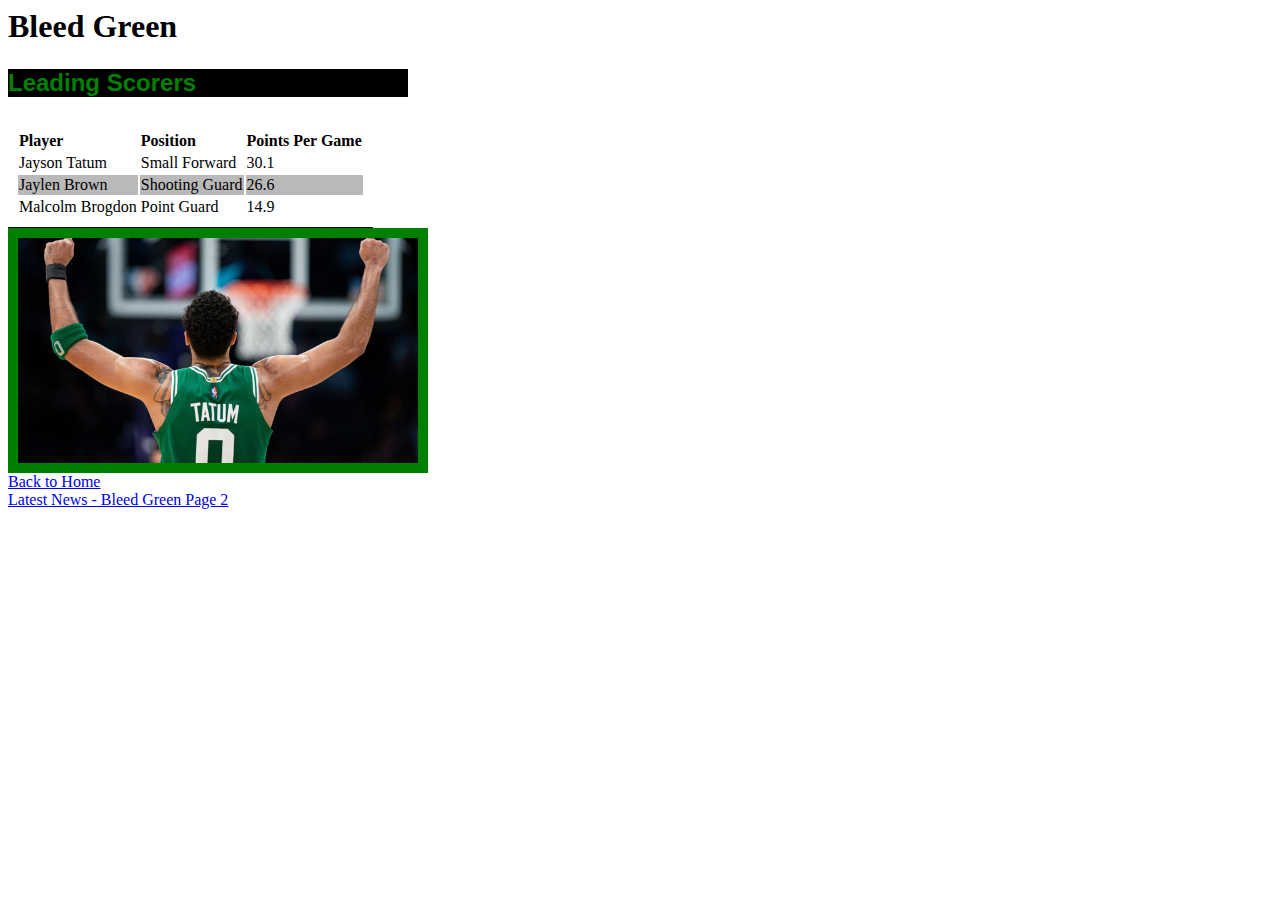
<file: Bleedgreen2.html>
<link rel="stylesheet" href="styles.css" />
<h1>Bleed Green</h1>
<body>
  <h3 class="greensuper">Leading Scorers</h3>
  <!-- table, top 3 leading scorers, last picture-->

  <table>
    <thead>
      <tr>
        <th>Player</th>
        <th>Position</th>
        <th>Points Per Game</th>
      </tr>
    </thead>
    <tr>
      <td>Jayson Tatum</td>
      <td>Small Forward</td>
      <td>30.1</td>
    </tr>
    <tr>
      <td>Jaylen Brown</td>
      <td>Shooting Guard</td>
      <td>26.6</td>
    </tr>
    <tr>
      <td>Malcolm Brogdon</td>
      <td>Point Guard</td>
      <td>14.9</td>
    </tr>
  </table>

  <img
    src="jaysontatum.jpeg"
    width="400"
    alt="Jayson Tatum Celebrating"
    class="borders"
  />

  <br />
</body>

<a href="index.html"> Back to Home</a>
<br />
<a href="Bleedgreen3.html"> Latest News - Bleed Green Page 2 </a>
</file>
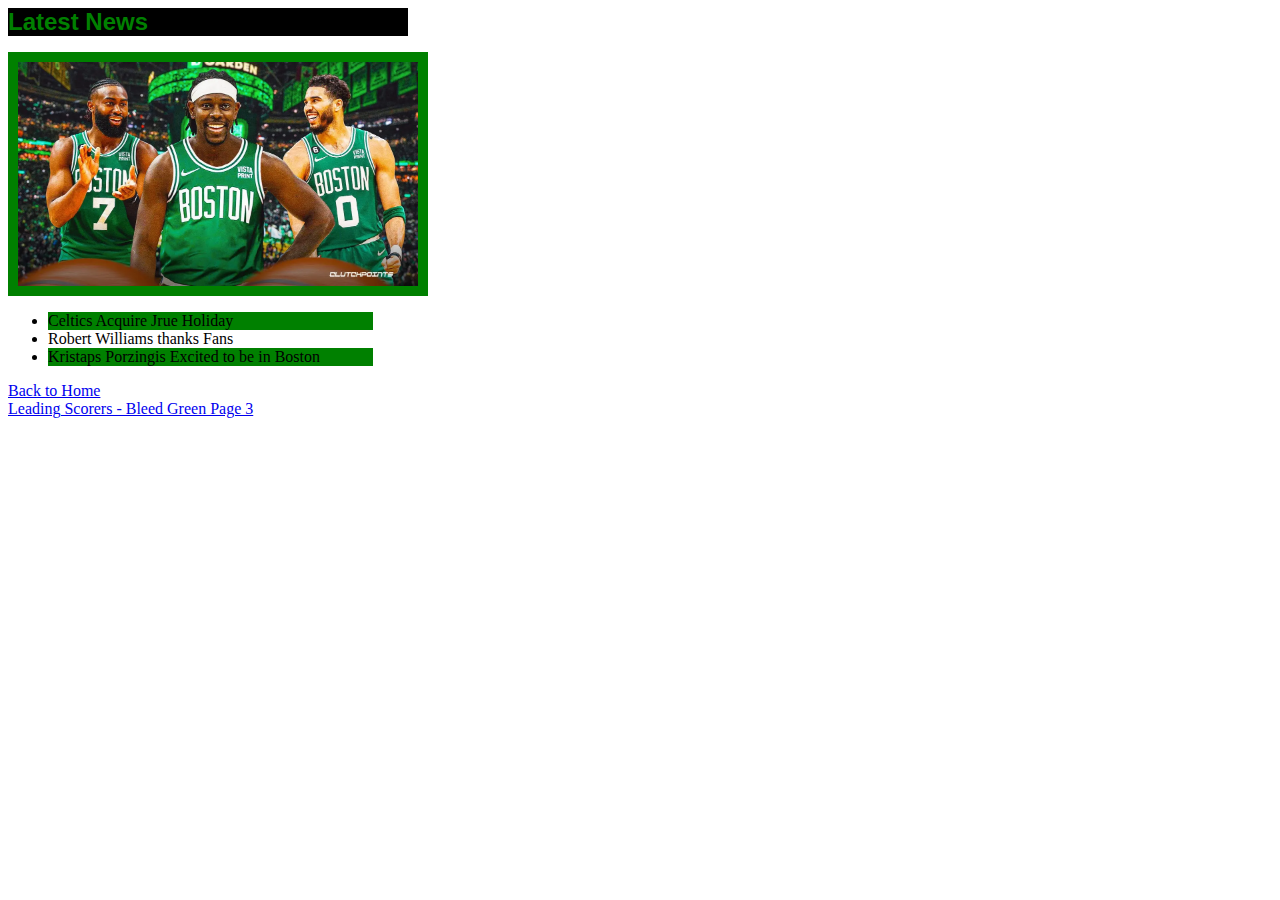
<file: Bleedgreen3.html>
<head></head>
<body></body>
<link rel="stylesheet" href="styles.css" />
<!-- header, followed by unorganized list, picture - fake headlines just for assignment-->
<h1 class="greensuper">Latest News</h1>

<img
  src="celticsnews.webp"
  width="400"
  alt="Jayson Tatum with Jaylen Brown and Jrue Holiday"
  class="borders"
/>
<ul class="every-odd">
  <li>Celtics Acquire Jrue Holiday</li>
  <li>Robert Williams thanks Fans</li>
  <li>Kristaps Porzingis Excited to be in Boston</li>
</ul>

<a href="index.html"> Back to Home</a>
<br />
<a href="Bleedgreen2.html"> Leading Scorers - Bleed Green Page 3 </a>
</file>
<file: styles.css>
.Borders {
  border: 10px solid green;
}
/* table in page 2- hover/child/ */
table {
  padding: 8px;
  text-align: left;
  border-bottom: 1px solid black;
}

tr:nth-child(even) {
  background-color: rgb(185, 185, 185);
}
tr:hover {
  background-color: gray;
  border: solid black;
}
/* made 325 px to make it cleaner/neater */
.every-odd li:nth-child(odd) {
  background-color: green;
  width: 325px;
}
.greensuper {
  font-size: x-large;
  color: green;
  background-color: black;
  font-family: "Segoe UI", Tahoma, Geneva, Verdana, sans-serif;
  width: 400px;
}

.Header {
  font-size: xx-large;
  font-family: Georgia, "Times New Roman", Times, serif;
}
.borders2 {
  border: dotted black;
}
</file>
